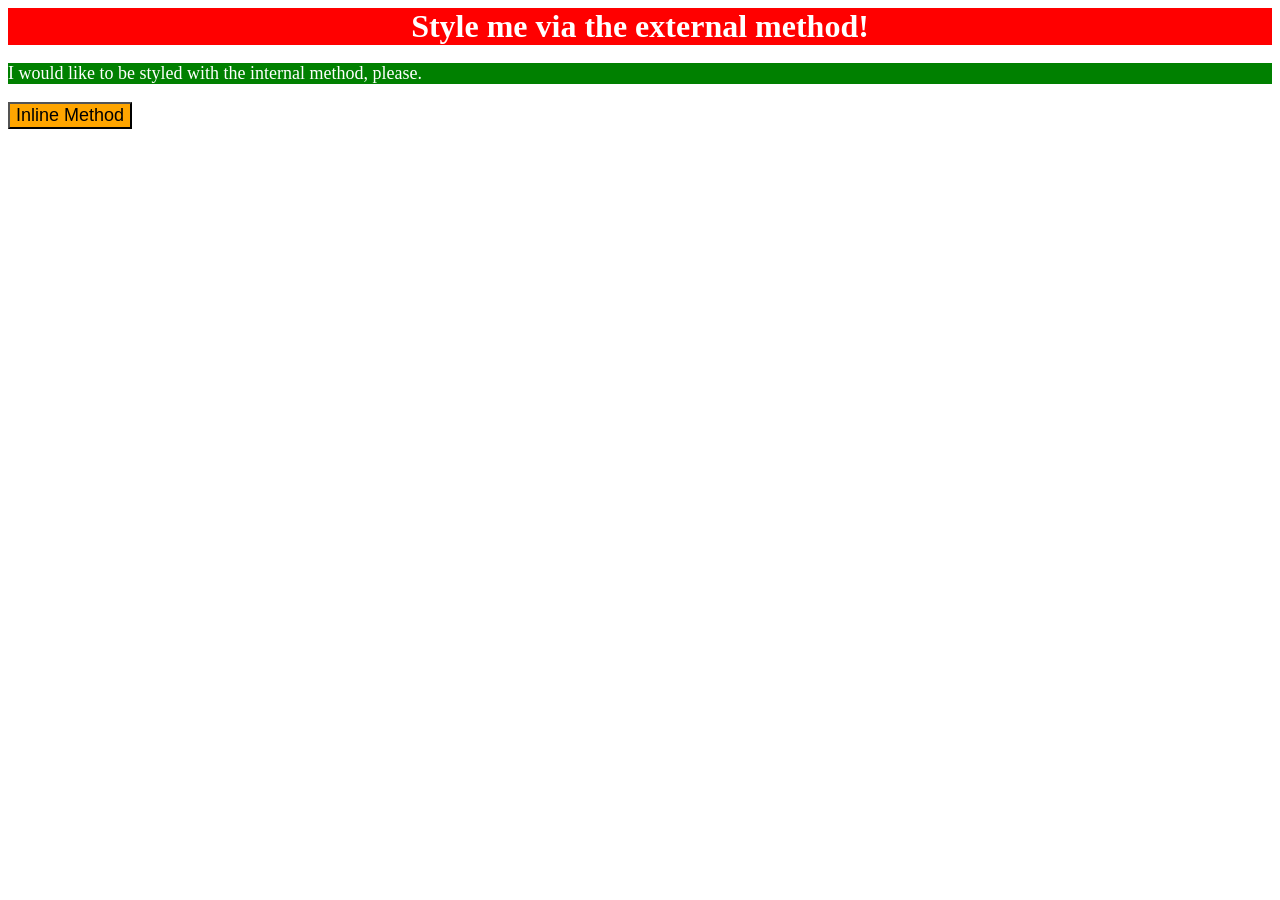
<file: foundations/intro-to-css/01-css-methods/index.html>
<!DOCTYPE html>
<html lang="en">
  <head>
    <meta charset="UTF-8">
    <meta http-equiv="X-UA-Compatible" content="IE=edge">
    <meta name="viewport" content="width=device-width, initial-scale=1.0">
    <link rel="stylesheet" href="style.css">
    <title>Methods for Adding CSS</title>
  </head>
  <body>
    <div>Style me via the external method!</div>
    <p>I would like to be styled with the internal method, please.</p>
    <button>Inline Method</button>
  </body>
</html>
</file>
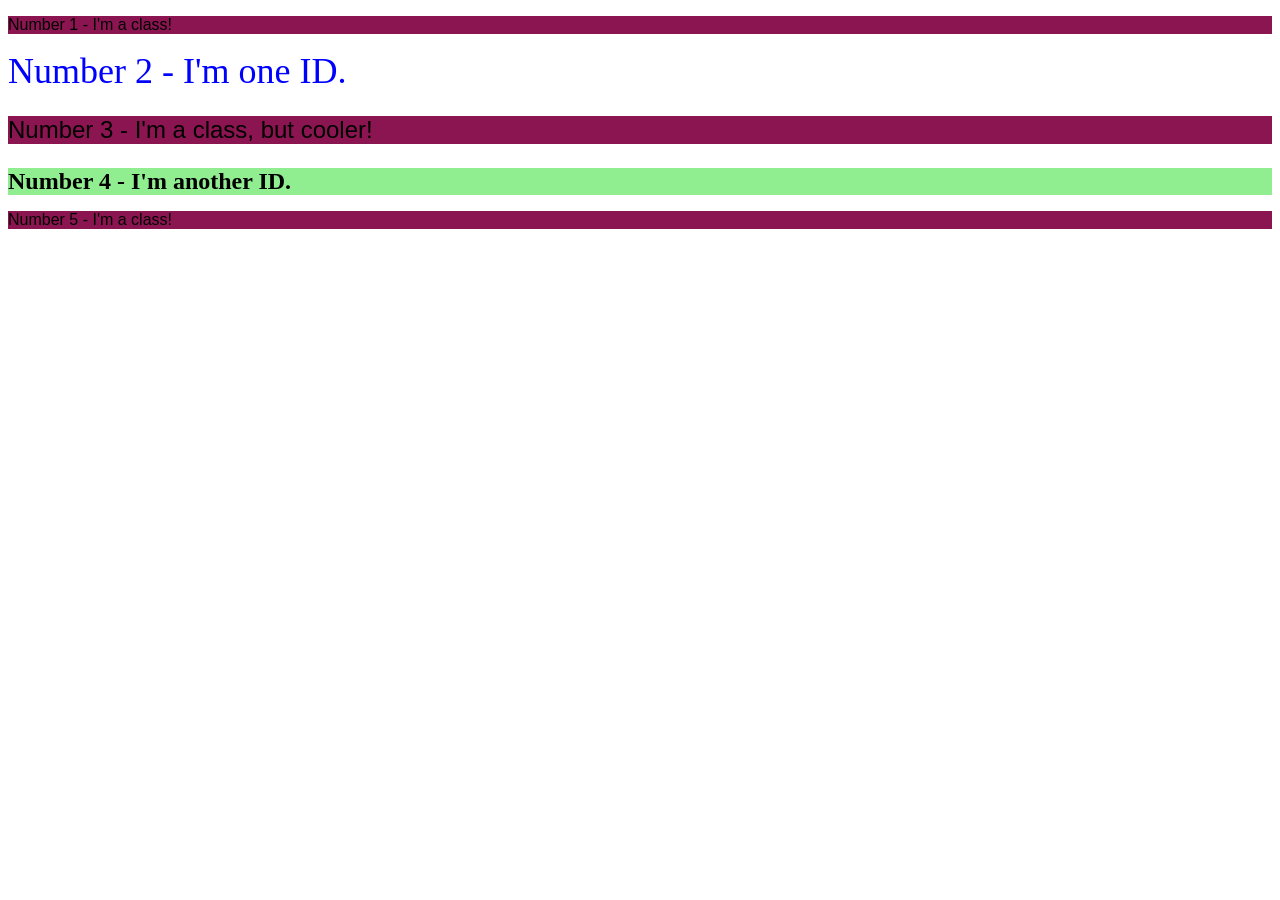
<file: foundations/intro-to-css/02-class-id-selectors/index.html>
<!DOCTYPE html>
<html lang="en">
  <head>
    <meta charset="UTF-8">
    <meta http-equiv="X-UA-Compatible" content="IE=edge">
    <meta name="viewport" content="width=device-width, initial-scale=1.0">
    <title>Class and ID Selectors</title>
    <link rel="stylesheet" href="style.css">
  </head>
  <body>
    <p class="odd">Number 1 - I'm a class!</p>
    <div id="two">Number 2 - I'm one ID.</div>
    <p class="odd" id="three">Number 3 - I'm a class, but cooler!</p>
    <div id="four">Number 4 - I'm another ID.</div>
    <p class="odd">Number 5 - I'm a class!</p>
  </body>
</html>
</file>
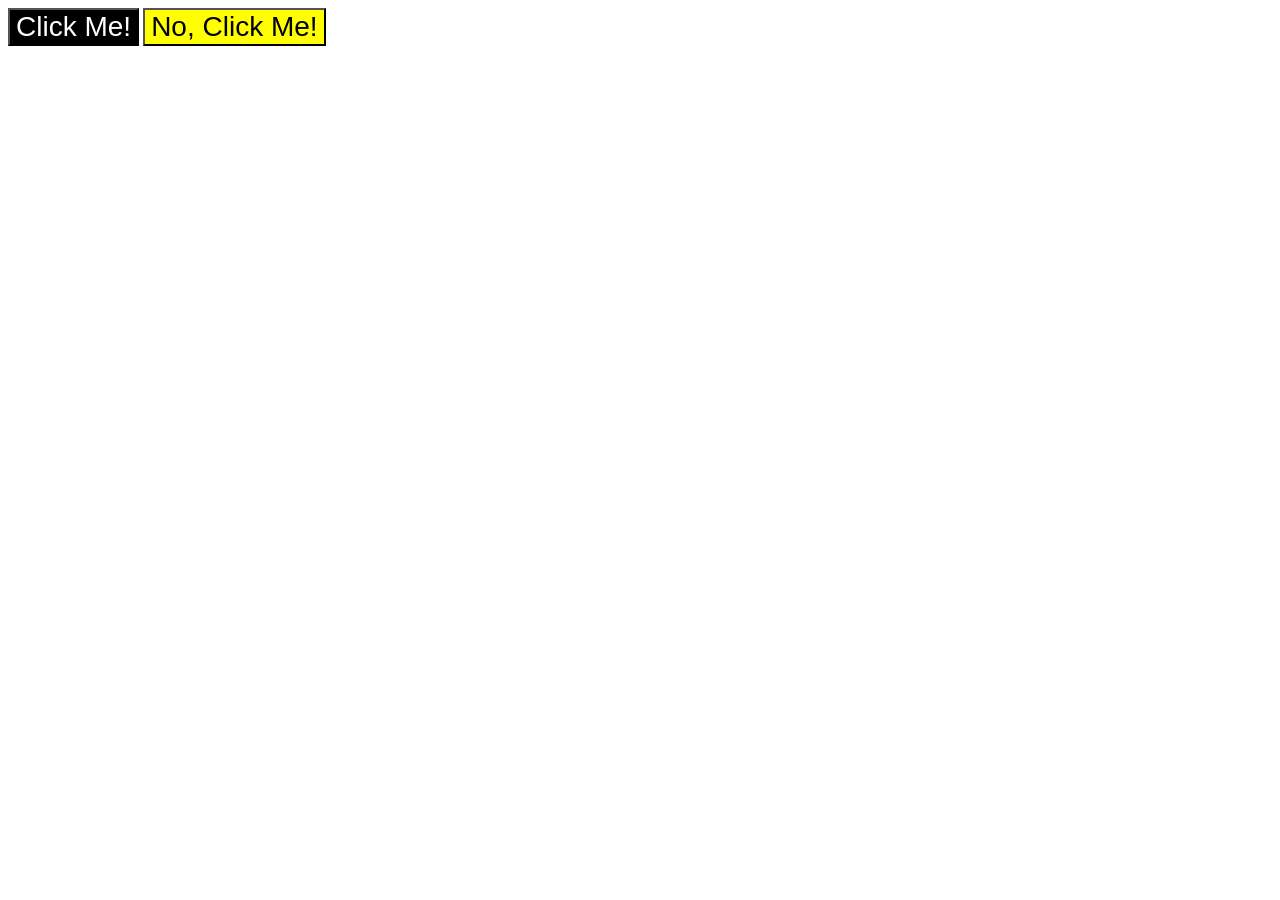
<file: foundations/intro-to-css/03-grouping-selectors/index.html>
<!DOCTYPE html>
<html lang="en">
  <head>
    <meta charset="UTF-8">
    <meta http-equiv="X-UA-Compatible" content="IE=edge">
    <meta name="viewport" content="width=device-width, initial-scale=1.0">
    <title>Grouping Selectors</title>
    <link rel="stylesheet" href="style.css">
  </head>
  <body>
    <button class="boton" id="btn1">Click Me!</button>
    <button class="boton" id="btn2">No, Click Me!</button>
  </body>
</html>
</file>
<file: foundations/intro-to-css/01-css-methods/style.css>
div {
    background-color: red;
    color: white;
    font-size: 32px;
    text-align: center;
    font-weight: bold;

}

p {
    background-color: green;
    color: white;
    font-size: 18px;
}

button {
    background-color: orange;
    font-size: 18px;
}
</file>
<file: foundations/intro-to-css/02-class-id-selectors/style.css>
/* Add CSS Styling */
.odd {
    background-color: rgb(139, 21, 80);
    font-family: Verdana, Geneva, Tahoma, sans-serif;
}



#two {
    color: blue;
    font-size: 36px;
}

#three {
    font-size: 24px;
}

#four {
    background-color: lightgreen;
    font-size: 24px;
    font-weight: bold;
}
</file>
<file: foundations/intro-to-css/03-grouping-selectors/style.css>
/* Add CSS Styling */
.boton {
    font-size: 28px;
    font-family: Arial, Helvetica, sans-serif;
}

#btn1 {
    background-color: black;
    color: white;
}

#btn2 {
    background-color: yellow;
}
</file>
